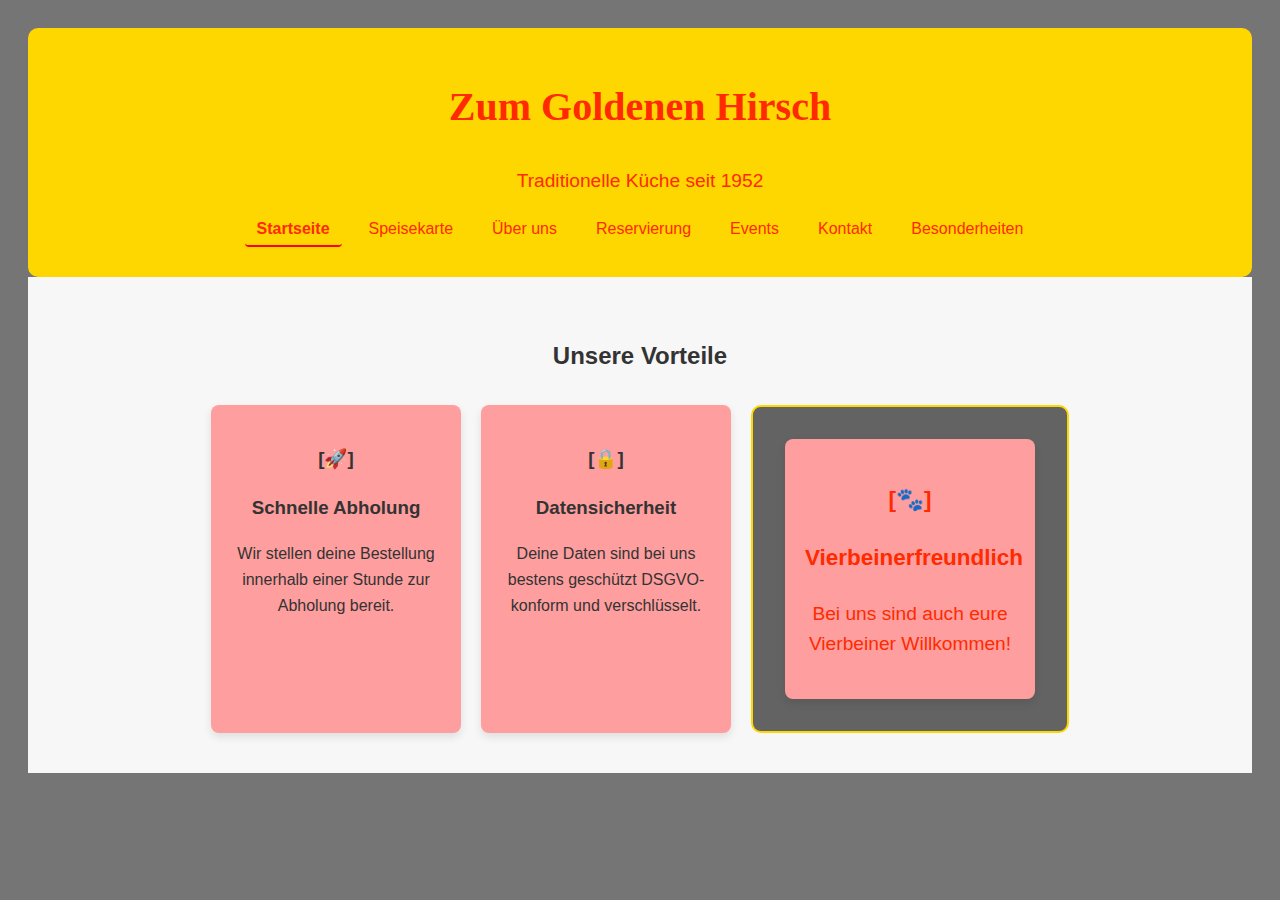
<file: components-test.html>
<!DOCTYPE html>
<html lang="de">
<head>
  <meta charset="UTF-8" />
  <meta name="viewport" content="width=device-width, initial-scale=1.0" />
  <title>Feature-Sektion</title>
  <link rel="stylesheet" href="style.css" />
</head>
<body>
    <header>
    <h1>Zum Goldenen Hirsch</h1>
    <p>Traditionelle Küche seit 1952</p>
    <nav aria-label="Hauptnavigation">
      <ul>
        <li><a href="index.html" aria-current="page">Startseite</a></li>
        <li><a href="speisekarte.html">Speisekarte</a></li>
        <li><a href="ueber-uns.html">Über uns</a></li>
        <li><a href="reservierung.html">Reservierung</a></li>
        <li><a href="events.html">Events</a></li>
        <li><a href="kontakt.html">Kontakt</a></li>
        <li><a href="components-test.html">Besonderheiten</a></li>
      </ul>
    </nav>
  </header>
  <section class="features-section">
    <h2>Unsere Vorteile</h2>
    <div class="card-container">

      <div class="card1">
        <h3>[🚀]</h3>
        <h3>Schnelle Abholung</h3>
        <p>Wir stellen deine Bestellung innerhalb einer Stunde zur Abholung bereit.</p>
      </div>

      <div class="card2">
        <h3>[🔒]</h3>
        <h3>Datensicherheit</h3>
        <p>Deine Daten sind bei uns bestens geschützt DSGVO-konform und verschlüsselt.</p>
      </div>
    <div class="card featured">
      <div class="card3">
        <h3>[🐾] </h3>
        <h3>Vierbeinerfreundlich</h3>
        <p>Bei uns sind auch eure Vierbeiner Willkommen! </p>
      </div>
    </div>
    </div>
  </section>

</body>
</html>
</file>
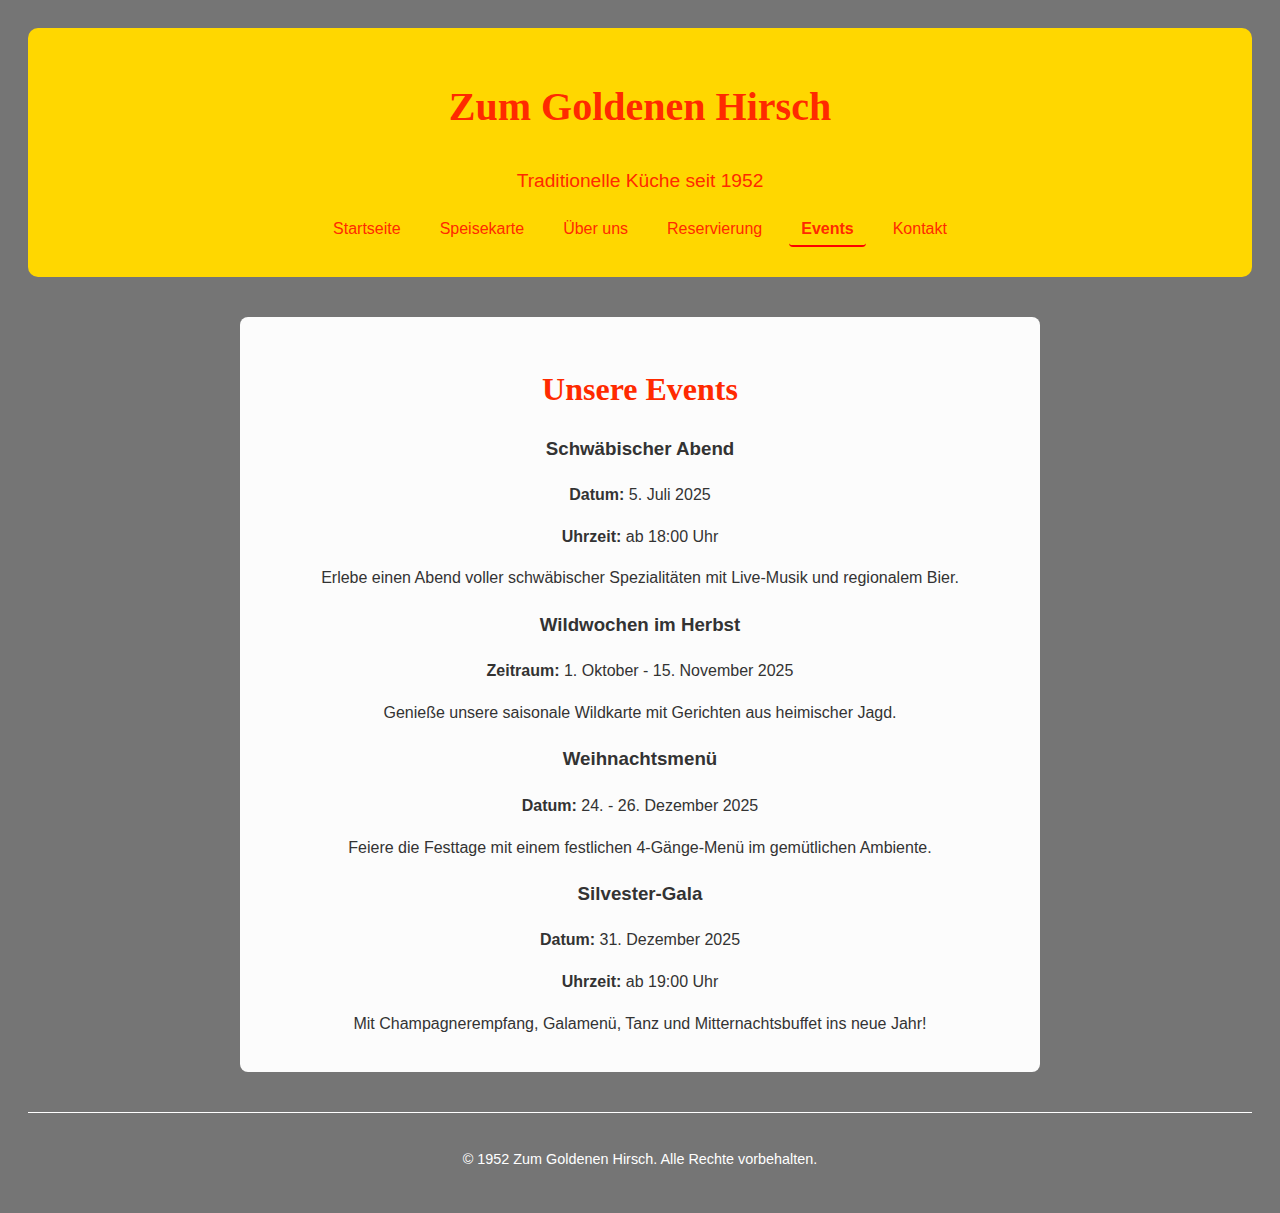
<file: events.html>
<!DOCTYPE html>
<html lang="de">
<head>
  <meta charset="UTF-8">
  <meta name="viewport" content="width=device-width, initial-scale=1.0">
  <title>Zum Goldenen Hirsch - Events</title>
  <link rel="stylesheet" href="style.css">
</head>
<body>
  <header>
    <h1>Zum Goldenen Hirsch</h1>
    <p>Traditionelle Küche seit 1952</p>
    <nav aria-label="Hauptnavigation">
      <ul>
        <li><a href="index.html">Startseite</a></li>
        <li><a href="speisekarte.html">Speisekarte</a></li>
        <li><a href="ueber-uns.html">Über uns</a></li>
        <li><a href="reservierung.html">Reservierung</a></li>
        <li><a href="events.html" aria-current="page">Events</a></li>
        <li><a href="kontakt.html">Kontakt</a></li>
      </ul>
    </nav>
  </header>

  <main>
    <section>
      <h2>Unsere Events</h2>
      <article>
        <h3>Schwäbischer Abend</h3>
        <p><strong>Datum:</strong> 5. Juli 2025</p>
        <p><strong>Uhrzeit:</strong> ab 18:00 Uhr</p>
        <p>Erlebe einen Abend voller schwäbischer Spezialitäten mit Live-Musik und regionalem Bier.</p>
      </article>

      <article>
        <h3>Wildwochen im Herbst</h3>
        <p><strong>Zeitraum:</strong> 1. Oktober - 15. November 2025</p>
        <p>Genieße unsere saisonale Wildkarte mit Gerichten aus heimischer Jagd.</p>
      </article>

      <article>
        <h3>Weihnachtsmenü</h3>
        <p><strong>Datum:</strong> 24. - 26. Dezember 2025</p>
        <p>Feiere die Festtage mit einem festlichen 4-Gänge-Menü im gemütlichen Ambiente.</p>
      </article>

      <article>
        <h3>Silvester-Gala</h3>
        <p><strong>Datum:</strong> 31. Dezember 2025</p>
        <p><strong>Uhrzeit:</strong> ab 19:00 Uhr</p>
        <p>Mit Champagnerempfang, Galamenü, Tanz und Mitternachtsbuffet ins neue Jahr!</p>
      </article>
    </section>
  </main>
      <footer>
    <p>&copy; 1952 Zum Goldenen Hirsch. Alle Rechte vorbehalten.</p>
  </footer>
</body>
</html>
</file>
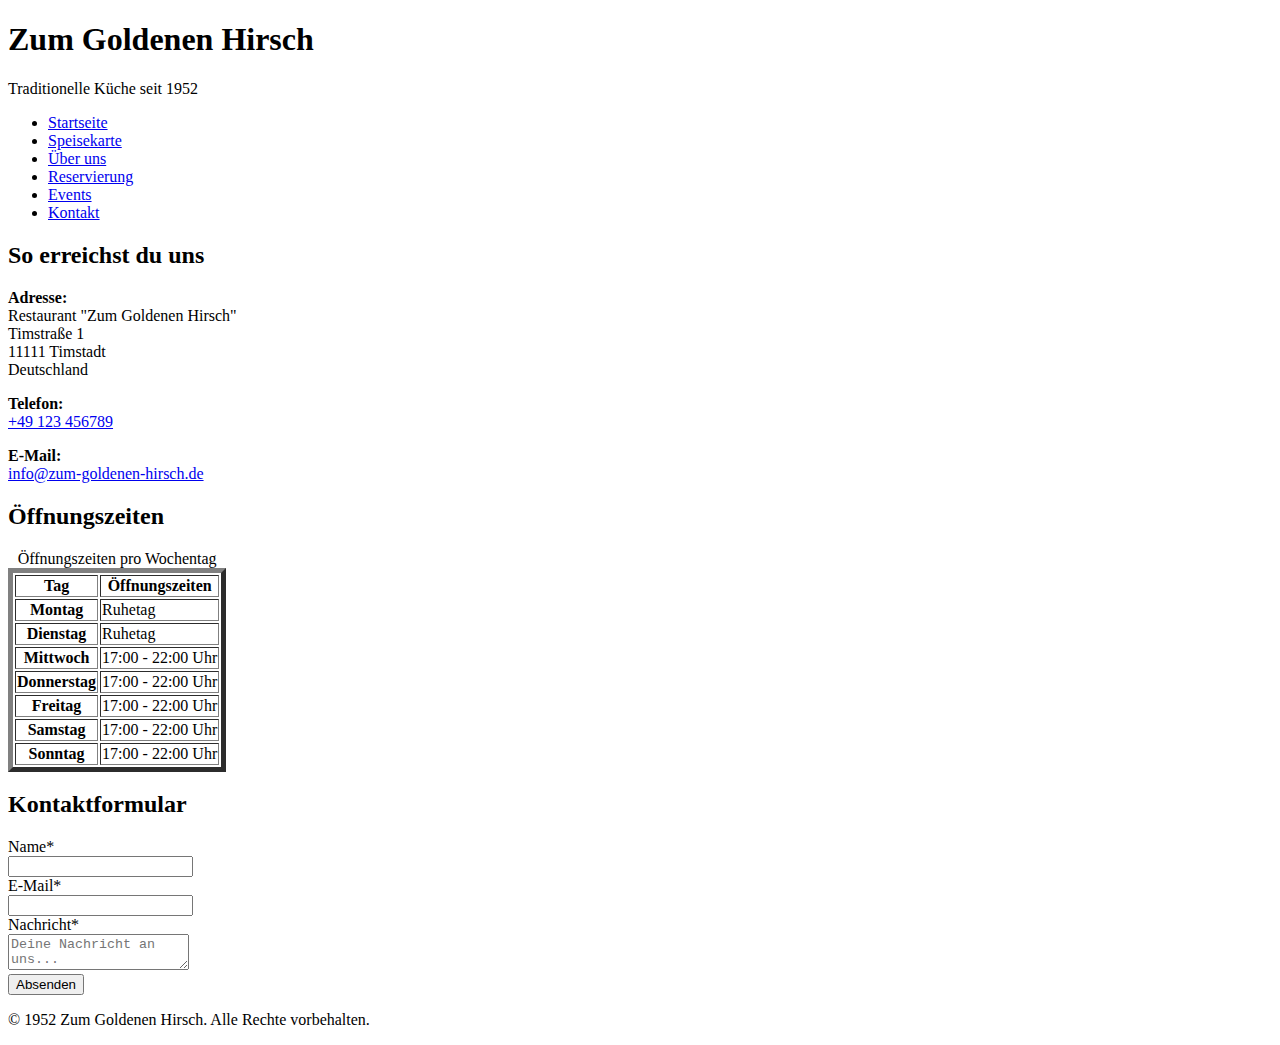
<file: kontakt.html>
<!DOCTYPE html>
<html lang="de">
<head>
  <meta charset="UTF-8">
  <meta name="viewport" content="width=device-width, initial-scale=1.0">
  <title>Zum Goldenen Hirsch - Kontakt</title>
</head>
<body>
  <header>
    <h1>Zum Goldenen Hirsch</h1>
    <p>Traditionelle Küche seit 1952</p>
    <nav aria-label="Hauptnavigation">
      <ul>
        <li><a href="index.html">Startseite</a></li>
        <li><a href="speisekarte.html">Speisekarte</a></li>
        <li><a href="ueber-uns.html">Über uns</a></li>
        <li><a href="reservierung.html">Reservierung</a></li>
        <li><a href="events.html">Events</a></li>
        <li><a href="kontakt.html" aria-current="page">Kontakt</a></li>
      </ul>
    </nav>
  </header>

  <main>
    <section>
      <h2>So erreichst du uns</h2>
      <p><strong>Adresse:</strong><br>
      Restaurant "Zum Goldenen Hirsch"<br>
      Timstraße 1<br>
      11111 Timstadt<br>
      Deutschland</p>

      <p><strong>Telefon:</strong><br>
      <a href="tel:+49123456789">+49 123 456789</a></p>

      <p><strong>E-Mail:</strong><br>
      <a href="mailto:info@zum-goldenen-hirsch.de">info@zum-goldenen-hirsch.de</a></p>
    </section>

    <section>
      <h2>Öffnungszeiten</h2>
      <table class="Öffnungszeiten" border="5">
        <caption>Öffnungszeiten pro Wochentag</caption>
        <thead>
          <tr>
            <th scope="col">Tag</th>
            <th scope="col">Öffnungszeiten</th>
          </tr>
        </thead>
        <tbody>
          <tr>
            <th scope="row">Montag</th>
            <td>Ruhetag</td>
          </tr>
          <tr>
            <th scope="row">Dienstag</th>
            <td>Ruhetag</td>
          </tr>
          <tr>
            <th scope="row">Mittwoch</th>
            <td>17:00 - 22:00 Uhr</td>
          </tr>
          <tr>
            <th scope="row">Donnerstag</th>
            <td>17:00 - 22:00 Uhr</td>
          </tr>
          <tr>
            <th scope="row">Freitag</th>
            <td>17:00 - 22:00 Uhr</td>
          </tr>
          <tr>
            <th scope="row">Samstag</th>
            <td>17:00 - 22:00 Uhr</td>
          </tr>
          <tr>
            <th scope="row">Sonntag</th>
            <td>17:00 - 22:00 Uhr</td>
          </tr>
        </tbody>
      </table>
    </section>

    <section>
      <h2>Kontaktformular</h2>
      <form action="#" method="post">
        <label for="name">Name*</label><br>
        <input type="text" id="name" name="name" required><br>

        <label for="email">E-Mail*</label><br>
        <input type="email" id="email" name="email" required><br>

        <label for="nachricht">Nachricht*</label><br>
        <textarea id="nachricht" name="nachricht" required placeholder="Deine Nachricht an uns..."></textarea><br>

        <button type="submit">Absenden</button>
      </form>
    </section>
  </main>
      <footer>
    <p>&copy; 1952 Zum Goldenen Hirsch. Alle Rechte vorbehalten.</p>
  </footer>
</body>
</html>
</file>
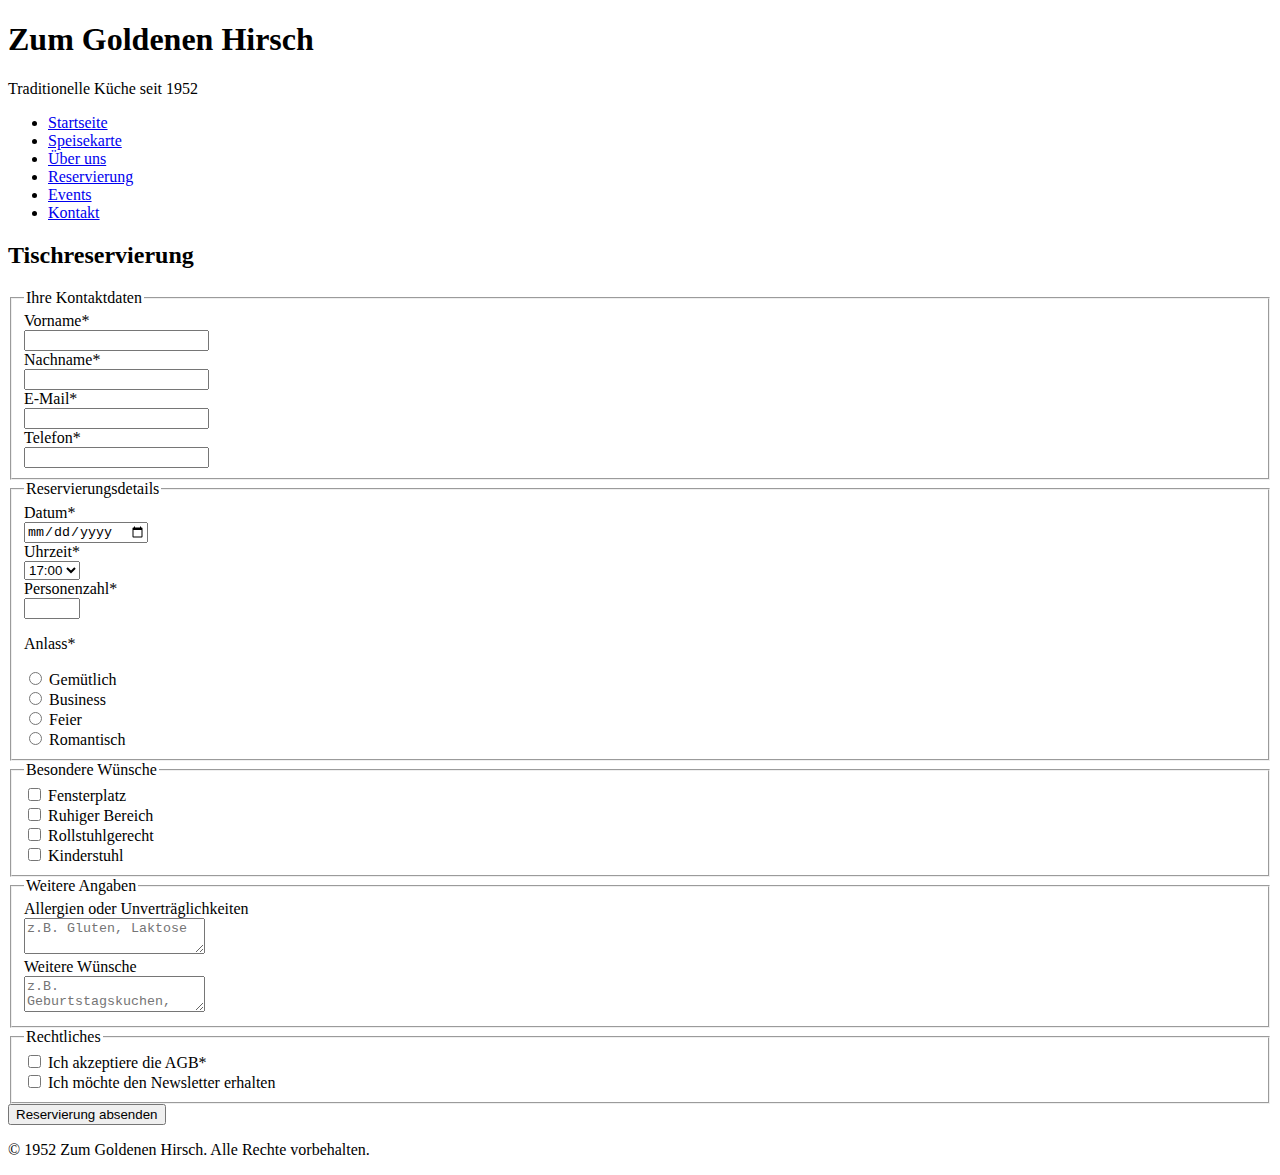
<file: reservierung.html>
<!DOCTYPE html>
<html lang="de">
<head>
  <meta charset="UTF-8">
  <meta name="viewport" content="width=device-width, initial-scale=1.0">
  <title>Zum Goldenen Hirsch - Reservierung</title>
</head>
<body>
  <header>
    <h1>Zum Goldenen Hirsch</h1>
    <p>Traditionelle Küche seit 1952</p>
    <nav aria-label="Hauptnavigation">
      <ul>
        <li><a href="index.html">Startseite</a></li>
        <li><a href="speisekarte.html">Speisekarte</a></li>
        <li><a href="ueber-uns.html">Über uns</a></li>
        <li><a href="reservierung.html" aria-current="page">Reservierung</a></li>
        <li><a href="events.html">Events</a></li>
        <li><a href="kontakt.html">Kontakt</a></li>
      </ul>
    </nav>
  </header>

  <main>
    <h2>Tischreservierung</h2>
    <form action="#" method="post">

      <fieldset>
        <legend>Ihre Kontaktdaten</legend>
        <label for="vorname">Vorname*</label><br>
        <input type="text" id="vorname" name="vorname" required><br>

        <label for="nachname">Nachname*</label><br>
        <input type="text" id="nachname" name="nachname" required><br>

        <label for="email">E-Mail*</label><br>
        <input type="email" id="email" name="email" required><br>

        <label for="telefon">Telefon*</label><br>
        <input type="tel" id="telefon" name="telefon" required><br>
      </fieldset>

      <fieldset>
        <legend>Reservierungsdetails</legend>

        <label for="datum">Datum*</label><br>
        <input type="date" id="datum" name="datum" min="2025-06-16" required><br>

        <label for="uhrzeit">Uhrzeit*</label><br>
        <select id="uhrzeit" name="uhrzeit" required>
            <option value="17:00">17:00</option>
            <option value="18:00">18:00</option>
            <option value="19:00">19:00</option>
            <option value="20:00">20:00</option>
            <option value="21:00">21:00</option>
        </select><br>

        <label for="personen">Personenzahl*</label><br>
        <input type="number" id="personen" name="personen" min="1" max="12" required><br>

        <p>Anlass*</p>
        <input type="radio" id="gemuetlich" name="occasion" value="Gemuetlich" required>
        <label for="gemuetlich">Gemütlich</label><br>
        <input type="radio" id="business" name="occasion" value="Business">
        <label for="business">Business</label><br>
        <input type="radio" id="feier" name="occasion" value="Feier">
        <label for="feier">Feier</label><br>
        <input type="radio" id="romantisch" name="occasion" value="Romantisch">
        <label for="romantisch">Romantisch</label><br>
      </fieldset>

      <fieldset>
        <legend>Besondere Wünsche</legend>

        <input type="checkbox" id="fensterplatz" name="preferences[]" value="Fensterplatz">
        <label for="fensterplatz">Fensterplatz</label><br>

        <input type="checkbox" id="ruhig" name="preferences[]" value="Ruhig">
        <label for="ruhig">Ruhiger Bereich</label><br>

        <input type="checkbox" id="rollstuhl" name="preferences[]" value="Rollstuhlgerecht">
        <label for="rollstuhl">Rollstuhlgerecht</label><br>

        <input type="checkbox" id="kinderstuhl" name="preferences[]" value="Kinderstuhl">
        <label for="kinderstuhl">Kinderstuhl</label><br>
      </fieldset>

      <fieldset>
        <legend>Weitere Angaben</legend>
        <label for="allergien">Allergien oder Unverträglichkeiten</label><br>
        <textarea id="allergien" name="allergien" placeholder="z.B. Gluten, Laktose"></textarea><br>

        <label for="wuensche">Weitere Wünsche</label><br>
        <textarea id="wuensche" name="wuensche" placeholder="z.B. Geburtstagskuchen, Hundeplatz etc."></textarea><br>
      </fieldset>

      <fieldset>
        <legend>Rechtliches</legend>
        <input type="checkbox" id="agb" name="agb" required>
        <label for="agb">Ich akzeptiere die AGB*</label><br>

        <input type="checkbox" id="newsletter" name="newsletter">
        <label for="newsletter">Ich möchte den Newsletter erhalten</label><br>
      </fieldset>

      <button type="submit">Reservierung absenden</button>
    </form>
  </main>
      <footer>
    <p>&copy; 1952 Zum Goldenen Hirsch. Alle Rechte vorbehalten.</p>
  </footer>
</body>
</html>
</file>
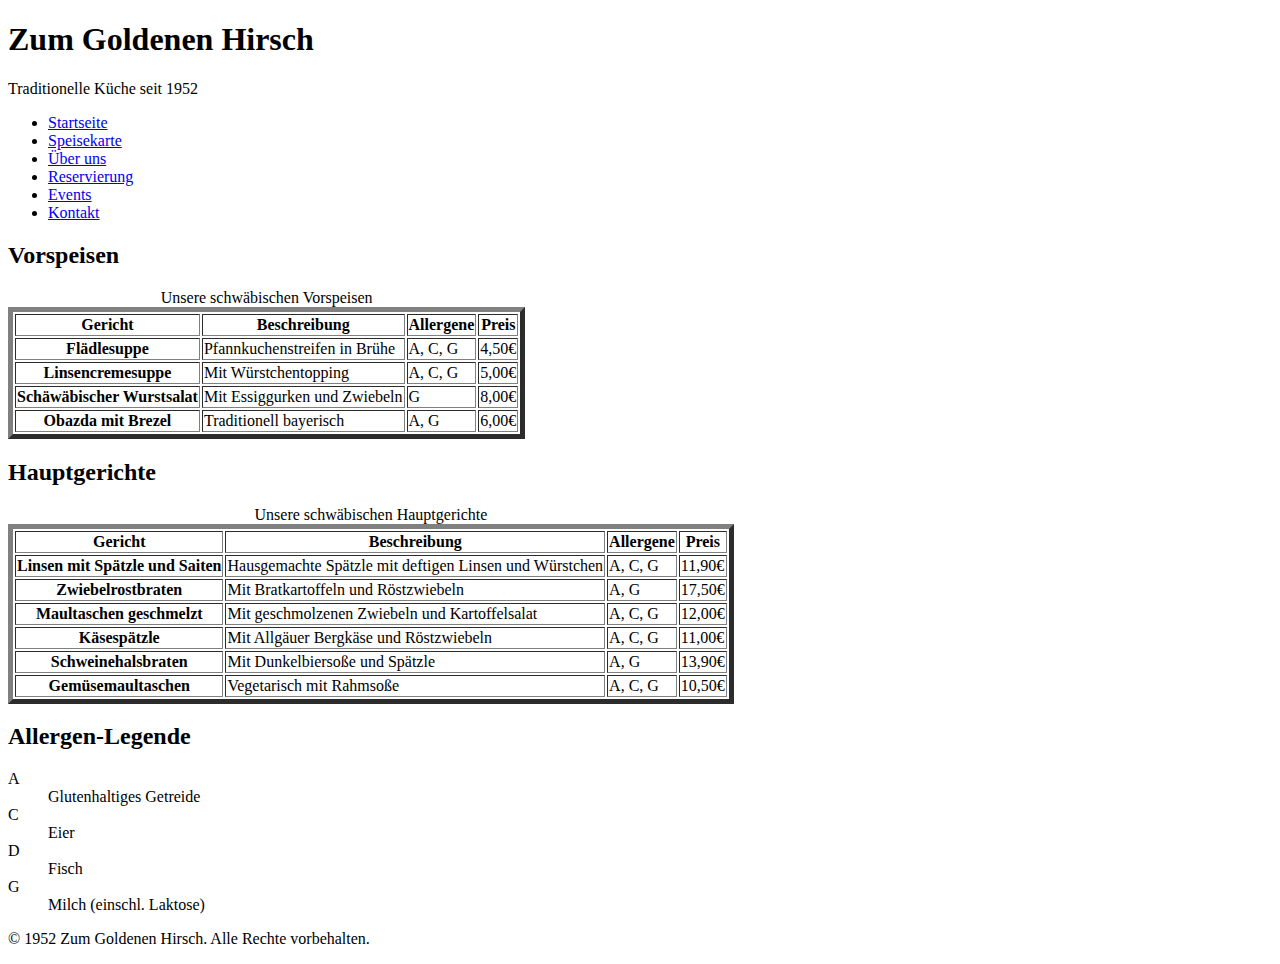
<file: speisekarte.html>
<!DOCTYPE html>
<html lang="de">
<head>
  <meta charset="UTF-8">
  <meta name="viewport" content="width=device-width, initial-scale=1.0">
  <title>Zum Goldenen Hirsch - Speisekarte</title>
</head>
<body>
  <header>
    <h1>Zum Goldenen Hirsch</h1>
    <p>Traditionelle Küche seit 1952</p>
    <nav aria-label="Hauptnavigation">
      <ul>
        <li><a href="index.html">Startseite</a></li>
        <li><a href="speisekarte.html" aria-current="page">Speisekarte</a></li>
        <li><a href="ueber-uns.html">Über uns</a></li>
        <li><a href="reservierung.html">Reservierung</a></li>
        <li><a href="events.html">Events</a></li>
        <li><a href="kontakt.html">Kontakt</a></li>
      </ul>
    </nav>
  </header>
  <main>
    <section>
      <h2>Vorspeisen</h2>
      <table class="Vorspeisen" border="5">
        <caption>Unsere schwäbischen Vorspeisen</caption>
        <thead>
          <tr>
            <th scope="col">Gericht</th>
            <th scope="col">Beschreibung</th>
            <th scope="col">Allergene</th>
            <th scope="col">Preis</th>
          </tr>
        </thead>
        <tbody>
          <tr>
            <th scope="row">Flädlesuppe</th>
            <td>Pfannkuchenstreifen in Brühe</td>
            <td>A, C, G</td>
            <td>4,50€</td>
          </tr>
          <tr>
            <th scope="row">Linsencremesuppe</th>
            <td>Mit Würstchentopping</td>
            <td>A, C, G</td>
            <td>5,00€</td>
          </tr>
          <tr>
            <th scope="row">Schäwäbischer Wurstsalat</th>
            <td>Mit Essiggurken und Zwiebeln</td>
            <td>G</td>
            <td>8,00€</td>
          </tr>
          <tr>
            <th scope="row">Obazda mit Brezel</th>
            <td>Traditionell bayerisch</td>
            <td>A, G</td>
            <td>6,00€</td>
          </tr>
        </tbody>
      </table>
    </section>

    <section>
      <h2>Hauptgerichte</h2>
      <table class="Hauptgerichte" border="5">
        <caption>Unsere schwäbischen Hauptgerichte</caption>
        <thead>
          <tr>
            <th scope="col">Gericht</th>
            <th scope="col">Beschreibung</th>
            <th scope="col">Allergene</th>
            <th scope="col">Preis</th>
          </tr>
</thead>
        <tbody>
          <tr>
            <th scope="row">Linsen mit Spätzle und Saiten</th>
            <td>Hausgemachte Spätzle mit deftigen Linsen und Würstchen</td>
            <td>A, C, G</td>
            <td>11,90€</td>
          </tr>
          <tr>
            <th scope="row">Zwiebelrostbraten</th>
            <td>Mit Bratkartoffeln und Röstzwiebeln</td>
            <td>A, G</td>
            <td>17,50€</td>
          </tr>
          <tr>
            <th scope="row">Maultaschen geschmelzt</th>
            <td>Mit geschmolzenen Zwiebeln und Kartoffelsalat</td>
            <td>A, C, G</td>
            <td>12,00€</td>
          </tr>
          <tr>
            <th scope="row">Käsespätzle</th>
            <td>Mit Allgäuer Bergkäse und Röstzwiebeln</td>
            <td>A, C, G</td>
            <td>11,00€</td>
          </tr>
          <tr>
            <th scope="row">Schweinehalsbraten</th>
            <td>Mit Dunkelbiersoße und Spätzle</td>
            <td>A, G</td>
            <td>13,90€</td>
          </tr>
          <tr>
            <th scope="row">Gemüsemaultaschen</th>
            <td>Vegetarisch mit Rahmsoße</td>
            <td>A, C, G</td>
            <td>10,50€</td>
          </tr>
        </tbody>
      </table>
    </section>

    <section>
      <h2>Allergen-Legende</h2>
      <dl>
        <dt>A</dt><dd>Glutenhaltiges Getreide</dd>
        <dt>C</dt><dd>Eier</dd>
        <dt>D</dt><dd>Fisch</dd>
        <dt>G</dt><dd>Milch (einschl. Laktose)</dd>
      </dl>
    </section>
  </main>
      <footer>
    <p>&copy; 1952 Zum Goldenen Hirsch. Alle Rechte vorbehalten.</p>
  </footer>
</body>
</html>
</file>
<file: style.css>
* {
    margin: 0.;
    padding: 0;
    box-sizing: border-box;
}

body {
    font-family: Arial, sans-serif;
    font-size: 16px;
    line-height: 1.6;
    background-color: #757575;
    padding: 20px;
    color: #333;
    border-radius: 10px;
}

header {
    border-radius: 10px;
    background-color: gold;
    color: rgb(255, 42, 0);
    padding: 20px;
    text-align: center;
}

header h1 {
    font-family: Georgia, serif;
    font-size: 2.5em;
}

header p {
    font-size: 1.2em;
}

nav ul {
    list-style: none;
    display: flex;
    justify-content: center;
    gap: 15px;
    margin-top: 10px;
}

nav a {
    color: rgb(255, 42, 0);
    text-decoration: none;
    padding: 8px 12px;
    font-weight: normal;
    border-radius: 4px;
}

nav a:hover {
    background-color: #ffffff;
}

nav a[aria-current="page"] {
    font-weight: bold;
    border-bottom: 2px solid rgb(255, 0, 0);
}

main {
    max-width: 800px;
    margin: 40px auto;
    background: rgb(252, 252, 252);
    padding: 20px;
    border-radius: 8px;
    text-align: center;
}

main h2 {
    font-family: Georgia, serif;
    font-size: 2em;
    margin-bottom: 10px;
    color: rgb(255, 42, 0);
}

main h2 p {
    margin-bottom: 15px;
    font-size: 1.1em;
}

main img {
    display: block;
    text-align: center;
    max-width: 100%;
    height: auto;
    border-radius: 30px;
    margin-top: 10px;
    margin-left: 125px;
    border: solid red;
    margin: 0 auto;
}

table {
    margin: 0 auto;
}

main form input {
    padding: 20px 20px 20px 20px;
    border-radius: 20px;
    border-color: rgb(255, 0, 0);
    font-size: medium;
}

footer {
    text-align: center;
    margin-top: 40px;
    padding-top: 20px;
    border-top: 1px solid #ffffff;
    font-size: 0.9em;
    color: #ffffff;
}

.cards {
    display: flex;
    flex-direction: column;
    align-items: center;
    gap: 2rem;
}

.card {
    background-color: #636363;
    color: rgb(255, 42, 0);
    border: solid;
    padding: 2rem;
    text-align: center;
    font-size: 1.2rem;
    border-radius: 10px;
}

.features-section {
    padding: 40px 20px;
    background-color: #f7f7f7;
}

.features-section h2 {
    text-align: center;
    margin-bottom: 30px;
}

.card-container {
    display: flex;
    gap: 20px;
    justify-content: center;
}

.card1 {
    background-color: rgb(254, 158, 158);
    padding: 20px;
    border-radius: 8px;
    box-shadow: 0 4px 8px rgba(0, 0, 0, 0.1);
    text-align: center;
    width: 250px;
    transition: transform 0.3s ease, box-shadow 0.3s ease;
}

.card2 {
    background-color: rgb(254, 158, 158);
    padding: 20px;
    border-radius: 8px;
    box-shadow: 0 4px 8px rgba(0, 0, 0, 0.1);
    text-align: center;
    width: 250px;
    transition: transform 0.3s ease, box-shadow 0.3s ease;
}

.card3 {
    background-color: rgb(254, 158, 158);
    padding: 20px;
    border-radius: 8px;
    box-shadow: 0 4px 8px rgba(0, 0, 0, 0.1);
    text-align: center;
    width: 250px;
    transition: transform 0.3s ease, box-shadow 0.3s ease;
}

.card.featured {
    border: 2px solid gold;
}

.card1:hover {
    transform: translateY(-10px);
    box-shadow: 0 8px 16px rgba(0, 0, 0, 0.2);
}

.card2:hover {
    transform: translateY(-10px);
    box-shadow: 0 8px 16px rgba(0, 0, 0, 0.2);
}

.card3:hover {
    transform: translateY(-10px);
    box-shadow: 0 8px 16px rgba(0, 0, 0, 0.2);
}

@media (max-width: 768px) {
    .card-container {
        flex-direction: column;
        align-items: center;
    }
}

@media (max-width: 768px) {
    .cards {
        display: flex;
        flex-direction: column;
        align-items: center;
        gap: 2rem;
    }

    body {
        padding: 5px;
        font-size: 14px;
    }

    header h1 {
        font-size: 1.5rem;
    }

    header p {
        font-size: 1rem;
    }

    nav ul {
        flex-direction: column;
        align-items: center;
        gap: 10px;
    }

    main {
        padding: 10px;
    }

    main img {
        width: 100%;
        height: auto;
        margin: 10px 0;
    }

    main h2 {
        font-size: 1.3rem;
    }

    main p {
        font-size: 1rem;
    }

    footer {
        font-size: 0.8rem;
    }
}
</file>
